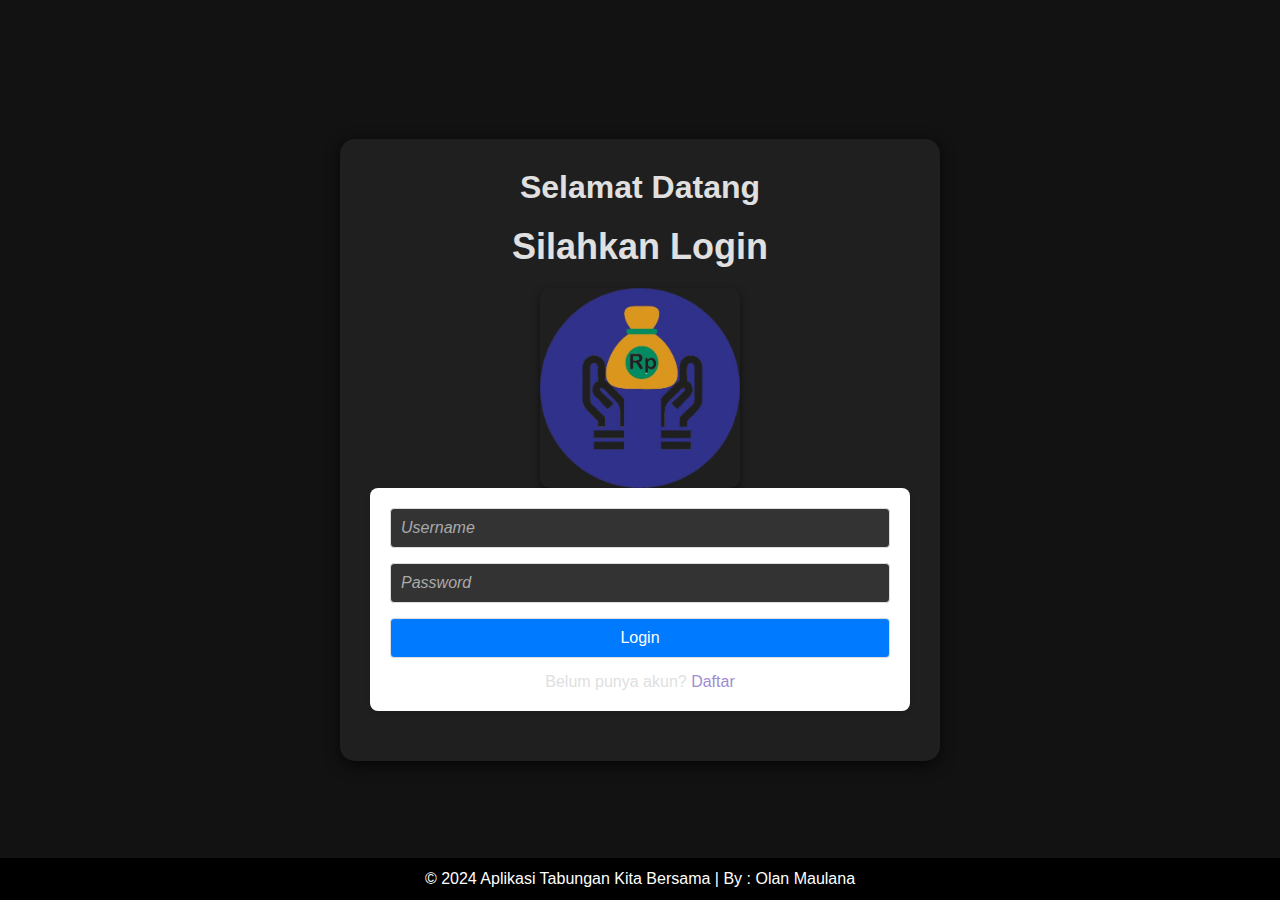
<file: index.html>
<!DOCTYPE html>
<html lang="en">
<head>
  <meta charset="UTF-8">
  <meta name="viewport" content="width=device-width, initial-scale=1.0">
  <title>Aplikasi Tabungan Kita Bersama</title>

  <!-- Menambahkan favicon di bagian browser -->
  <link rel="icon" href="image/icontabungan.png" type="image/png">
  
  <link rel="stylesheet" href="style.css">
</head>
<body>
  
  <div class="container">
    <div id="login-form">
      <h2>Selamat Datang</h2>
      <h3>Silahkan Login</h3>
      <img src="image/icontabungan.png" alt="Ikon Tabungan" width="200">
      <form id="form-login">
        <input type="text" id="login-username" placeholder="Username" required>
        <input type="password" id="login-password" placeholder="Password" required>
        <button type="submit">Login</button>
        <p>Belum punya akun? <a href="#" id="show-register">Daftar</a></p>
      </form>
    </div>

    <div id="register-form" class="hidden">
      <h2>Selamat Datang</h2>
      <h3>Silahkan Registrasi</h3>
      <img src="image/icontabungan.png" alt="Ikon Tabungan" width="200">
      <form id="form-register">
        <input type="text" id="register-username" placeholder="Username" required>
        <input type="password" id="register-password" placeholder="Password" required>
        <button type="submit">Daftar</button>
        <p>Sudah punya akun? <a href="#" id="show-login">Login</a></p>
      </form>
    </div>
  </div>

  <script src="script.js"></script>
  <footer>
    <p>&copy; 2024 Aplikasi Tabungan Kita Bersama | By : Olan Maulana</p>
  </footer>
</body>
</html>
</file>
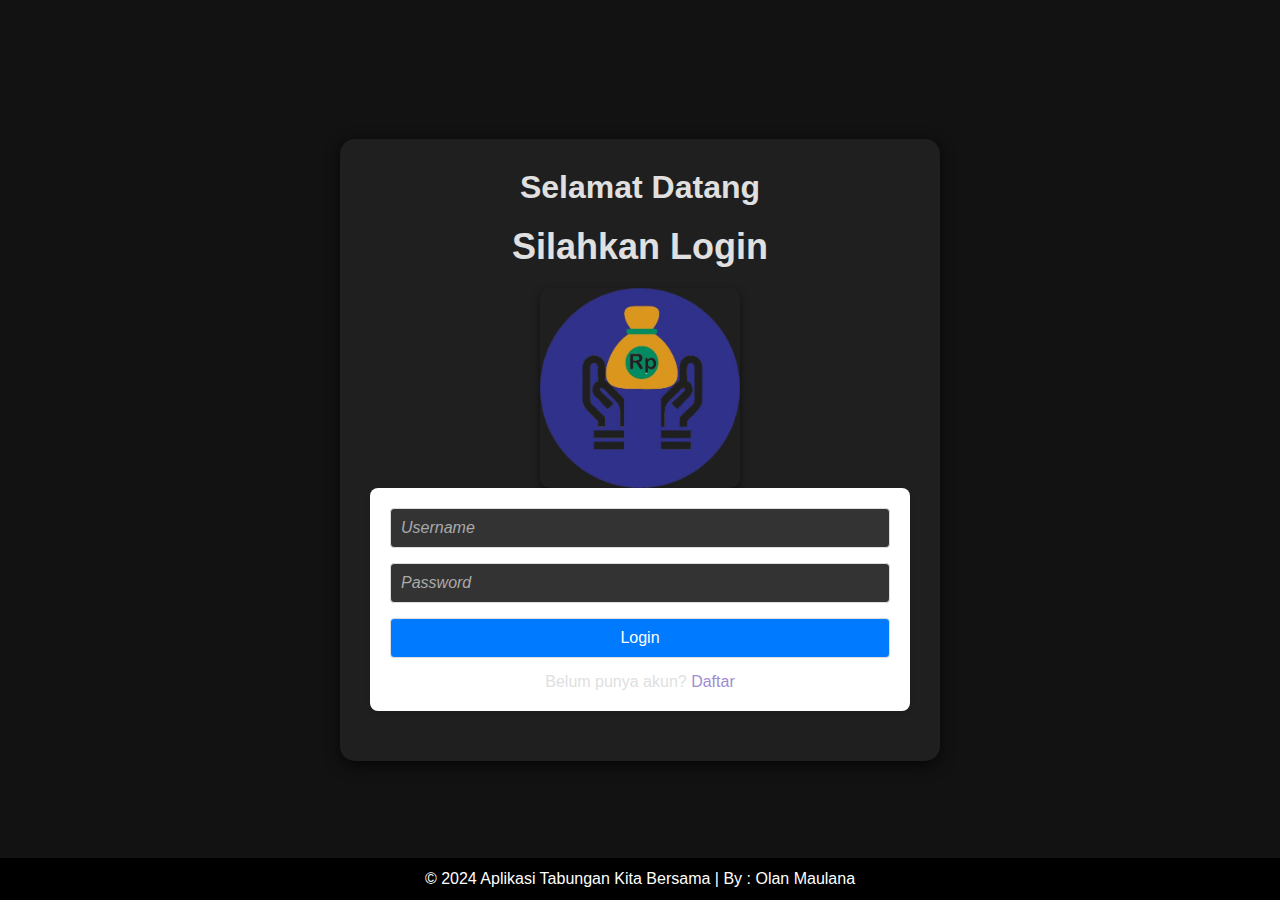
<file: tabungan.html>
<!DOCTYPE html>
<html lang="en">
<head>
  <meta charset="UTF-8">
  <meta name="viewport" content="width=device-width, initial-scale=1.0">
  <title>Aplikasi Tabungan Kita Bersama</title>

  <!-- Menambahkan favicon di tab browser -->
  <link rel="icon" href="image/icontabungan.png" type="image/png">

  <link rel="stylesheet" href="style.css">
</head>
<body>
  <div class="container">
    <h1>Aplikasi Tabungan Kita Bersama</h1>
    <div id="welcome-container">
      <p id="welcome-message"></p>
    </div>

    <form id="simpan-tabungan">
      <input type="text" id="nama-tabungan" placeholder="Nama Tabungan" required>

      <input type="text" id="target-tabungan" placeholder="Target Tabungan" required oninput="formatCurrency(this)">
<input type="text" id="jumlah-awal" placeholder="Jumlah Tabungan" required oninput="formatCurrency(this)">
      
      <select id="tipe-tabungan" required>
        <option value="" disabled selected>Pilih Tipe Tabungan</option>
        <option value="Harian">Harian</option>
        <option value="Mingguan">Mingguan</option>
        <option value="Bulanan">Bulanan</option>
      </select>
      
      <label for="tanggal-mulai">Tanggal Mulai</label>
      <input type="date" id="tanggal-mulai" required placeholder="YYYY-MM-DD">
      
      <label for="waktu-mulai">Waktu Mulai</label>
      <input type="time" id="waktu-mulai" required placeholder="HH:MM">
      
      <textarea id="keterangan" placeholder="Keterangan (Opsional)"></textarea>
      
      <div id="tabungan-container">
        <label for="bukti-tabungan">Unggah Bukti Tabungan:</label>
        <input type="file" id="bukti-tabungan" accept="image/*" required onchange="previewImage(event)">
        
        <div id="image-preview-container">
          <!-- Gambar yang diunggah akan tampil di sini -->
          <img id="image-preview" src="" alt="Bukti Tabungan" style="display:none; width: 100px; height: auto; margin-top: 10px;">
        </div>
      </div>
      
      
      <button type="button" onclick="tampilkanNotifikasi()">Simpan</button>

      <!-- Notifikasi Modal -->
      <div id="notifikasi-modal" style="display: none; position: fixed; top: 0; left: 0; width: 100%; height: 100%; background-color: rgba(0, 0, 0, 0.5); justify-content: center; align-items: center;">
        <div style="background-color: rgb(0, 0, 0); padding: 20px; border-radius: 5px; text-align: center;">
          <p>Apakah Anda yakin ingin menyimpan data?</p>
          <button onclick="konfirmasiSimpan()">OK</button>
         
        </div>
      </div>
      
      

    </form>

    <ul id="list-tabungan"></ul>
    <button id="logout">Logout</button>
  </div>
  <script src="script.js"></script>
  <footer>
    <p>&copy; 2024 Aplikasi Tabungan Kita Bersama | By : Olan Maulana</p>
  </footer>
  
</body>
</html>
</file>
<file: style.css>
/* Reset default styles */
* {
  margin: 0;
  padding: 0;
  box-sizing: border-box;
}

/* Body styling untuk mode gelap */
body {
  font-family: 'Poppins', sans-serif;
  background: #121212; /* Latar belakang gelap */
  color: #e0e0e0; /* Teks berwarna terang */
  min-height: 100vh;
  display: flex;
  justify-content: center;
  align-items: center;
  padding: 20px;
}

/* CSS untuk mengatur tampilan h3 */
h3 {
  text-align: center;
  font-family: 'Poppins', sans-serif;
  color: #e0e0e0;
  font-size: 36px;
  margin-bottom: 20px;
}

/* CSS untuk mengatur tampilan gambar */
img {
  display: block;
  margin: 0 auto;
  border-radius: 10px;
  box-shadow: 0 4px 8px rgba(0, 0, 0, 0.5); /* Bayangan lebih gelap */
}

/* Container styling */
.container {
  background-color: rgba(33, 33, 33, 0.9); /* Latar belakang lebih gelap dengan transparansi */
  padding: 30px;
  border-radius: 15px;
  box-shadow: 0 4px 15px rgba(0, 0, 0, 0.7);
  width: 100%;
  max-width: 600px;
  text-align: center;
}

/* Gambar bukti tabungan */
#list-tabungan img {
  max-width: 50px;
  height: auto;
  margin-top: 10px;
  border-radius: 5px;
  box-shadow: 0 2px 4px rgba(0, 0, 0, 0.3);
}

/* Responsif untuk layar kecil (maksimal 768px) */
@media (max-width: 768px) {
  #list-tabungan img {
    max-width: 40px;
  }

  .container {
    padding: 20px;
    max-width: 90%; /* Memperlebar lebar container pada layar kecil */
  }

  h3 {
    font-size: 28px; /* Mengurangi ukuran font untuk tampilan lebih kecil */
  }
}

/* Heading */
h2 {
  font-size: 2em;
  color: #e0e0e0;
  margin-bottom: 20px;
}

/* Form inputs */
form input,
form button {
  width: 100%;
  padding: 12px;
  margin-bottom: 15px;
  border: 1px solid #444;
  border-radius: 8px;
  font-size: 16px;
  outline: none;
  transition: all 0.3s ease;
  background-color: #333;
  color: #e0e0e0;
}

/* Input focus styling */
form input:focus {
  border-color: #a18cd1;
  box-shadow: 0 0 8px rgba(161, 140, 209, 0.5);
}

/* Placeholder styling */
form input::placeholder {
  color: #aaa;
  font-style: italic;
}

/* Button styling */
form button {
  background-color: #a18cd1;
  color: #fff;
  border: none;
  cursor: pointer;
  font-size: 18px;
  transition: background-color 0.3s ease;
}

form button:hover {
  background-color: #875dc2;
}

/* Link styling */
p a {
  color: #a18cd1;
  text-decoration: none;
}

p a:hover {
  text-decoration: underline;
}

/* Hidden class for register form */
.hidden {
  display: none;
}

/* Styling untuk select dan textarea */
form select,
form input,
form textarea,
form button {
  width: 100%;
  padding: 12px;
  margin-bottom: 15px;
  border: 1px solid #444;
  border-radius: 8px;
  font-size: 16px;
  outline: none;
  transition: all 0.3s ease;
  background-color: #333;
  color: #e0e0e0;
}

/* Tombol dalam form */
form select:focus,
form input:focus,
form textarea:focus {
  border-color: #a18cd1;
  box-shadow: 0 0 8px rgba(161, 140, 209, 0.5);
}

/* Placeholder styling untuk input dan textarea */
form input::placeholder,
form textarea::placeholder {
  color: #aaa;
  font-style: italic;
}

/* Styling untuk label */
form label {
  display: block;
  font-weight: bold;
  margin-bottom: 5px;
  text-align: left;
  color: #000000;
}

/* Styling untuk textarea */
form textarea {
  resize: vertical;
  min-height: 100px;
}

/* Styling untuk select */
form select {
  background-color: #444;
  color: #e0e0e0;
}

/* Styling container untuk teks berjalan */
#welcome-container {
  overflow: hidden;
  white-space: nowrap;
  width: 100%;
  position: relative;
  background-color: inherit;
  padding: 10px;
  box-sizing: border-box;
}

/* Styling untuk teks pada elemen welcome-message */
#welcome-message {
  font-size: 5vw; /* Ukuran font menyesuaikan dengan lebar layar (viewport width) */
}

/* Responsif untuk layar lebih kecil (maksimal 768px, seperti ponsel) */
@media (max-width: 768px) {
  #welcome-message {
    font-size: 4vw; /* Mengurangi ukuran font pada layar kecil */
  }
}

/* Responsif untuk layar lebih besar (minimal 1024px, seperti tablet atau desktop) */
@media (min-width: 1024px) {
  #welcome-message {
    font-size: 1.5em; /* Ukuran font lebih besar pada layar lebih besar */
  }
}

/* Styling tombol logout */
#logout {
  background-color: #dc3545; /* Warna merah untuk tombol logout */
  color: white; /* Warna teks putih */
  border: none;
  padding: 12px 20px; /* Memberikan jarak pada tombol */
  font-size: 16px; /* Ukuran font */
  border-radius: 8px; /* Sudut tombol membulat */
  cursor: pointer; /* Kursor berubah saat hover */
  transition: background-color 0.3s, transform 0.2s; /* Efek transisi */
  box-shadow: 0 4px 6px rgba(0, 0, 0, 0.2); /* Bayangan tombol */
}

/* Efek hover pada tombol */
#logout:hover {
  background-color: #c82333; /* Warna saat hover (lebih gelap) */
  transform: scale(1.05); /* Memperbesar sedikit tombol saat hover */
}

/* Efek saat tombol di tekan */
#logout:active {
  transform: scale(0.98); /* Menekan tombol sedikit */
}

/* List tabungan */
#list-tabungan {
  margin-top: 20px;
  list-style: none;
  text-align: justify;
}

/* Gaya untuk setiap item tabungan */
#list-tabungan li {
  background-color: #ffffff; /* Latar belakang putih */
  padding: 15px;
  border-radius: 8px;
  margin-bottom: 10px;
  box-shadow: 0 2px 4px rgba(0, 0, 0, 0.1); /* Bayangan halus */
  display: flex;
  flex-direction: column;
  align-items: flex-start; /* Menjaga konten di sebelah kiri */
  color: #333; /* Warna teks hitam untuk kontras */
  font-size: 14px; /* Ukuran font lebih kecil agar rapi */
  width: 100%; /* Agar lebar elemen mengikuti kolom */
}

/* Gaya tombol umum */
#list-tabungan button {
  background-color: #007bff;
  color: white;
  border: none;
  padding: 10px 15px;
  border-radius: 5px;
  font-size: 14px;
  cursor: pointer;
  margin-top: 10px;
  width: 100%; /* Tombol mengisi lebar kolom */
  transition: background-color 0.3s, transform 0.2s;
}

#list-tabungan button:hover {
  background-color: #0056b3;
  transform: scale(1.05);
}

/* Tombol "Hapus" */
#list-tabungan button:nth-of-type(2) {
  background-color: #dc3545;
}

#list-tabungan button:nth-of-type(2):hover {
  background-color: #b02a37;
}

/* Tombol "Ambil Tabungan" */
#list-tabungan button:nth-of-type(1) {
  background-color: #28a745;
}

#list-tabungan button:nth-of-type(1):hover {
  background-color: #218838;
}

#image-preview {
  max-width: 100px;  /* Ukuran gambar maksimal */
  max-height: 100px; /* Atur tinggi maksimal */
  object-fit: cover; /* Menjaga proporsi gambar */
  margin-top: 20px;
}


/* Modal styling */
.modal {
  display: none;
  position: fixed;
  top: 0;
  left: 0;
  width: 100%;
  height: 100%;
  background-color: rgba(0, 0, 0, 0.7);
  z-index: 9999;
  justify-content: center;
  align-items: center;
}

/* Konten modal */
.modal-content {
  background-color: #333;
  padding: 20px;
  border-radius: 8px;
  text-align: center;
  box-shadow: 0 2px 10px rgba(0, 0, 0, 0.5);
  width: 300px;
  color: #e0e0e0;
}

/* Tombol dalam modal */
.modal-buttons button {
  background-color: #007bff;
  color: white;
  border: none;
  padding: 10px 15px;
  border-radius: 5px;
  margin: 5px;
  cursor: pointer;
  transition: background-color 0.3s ease;
}

.modal-buttons button:hover {
  background-color: #0056b3;
}

/* Tombol Batal */
.modal-buttons button:nth-child(2) {
  background-color: #dc3545;
}

.modal-buttons button:nth-child(2):hover {
  background-color: #b02a37;
}

form {
  background-color: #fff;
  padding: 20px;
  border-radius: 8px;
  box-shadow: 0 2px 4px rgba(0, 0, 0, 0.1);
  margin-bottom: 20px;
}

form input, form select, form textarea, form button {
  display: block;
  width: 100%;
  margin-bottom: 15px;
  padding: 10px;
  font-size: 16px;
  border: 1px solid #ddd;
  border-radius: 4px;
}

form button {
  background-color: #007bff;
  color: #fff;
  cursor: pointer;
}

form button:hover {
  background-color: #0056b3;
}

/* Daftar Tabungan */
.list-container {
  display: flex;
  flex-wrap: wrap;
  gap: 20px;
}

.saving-item {
  flex: 1 1 calc(33.333% - 20px); /* Tiga kolom */
  background-color: #fff;
  border: 1px solid #ddd;
  border-radius: 8px;
  padding: 15px;
  box-shadow: 0 2px 4px rgba(0, 0, 0, 0.1);
  text-align: left;
}

.saving-item img {
  max-width: 100%;
  border-radius: 5px;
}

.saving-item strong {
  display: block;
  margin-bottom: 5px;
}

.saving-item button {
  display: inline-block;
  margin-top: 10px;
  padding: 8px 12px;
  border: none;
  border-radius: 4px;
  background-color: #28a745;
  color: #fff;
  cursor: pointer;
}

.saving-item button:hover {
  background-color: #218838;
}

/* Modal */
#notifikasi-modal {
  display: flex;
  position: fixed;
  top: 0;
  left: 0;
  width: 100%;
  height: 100%;
  background-color: rgba(0, 0, 0, 0.5);
  justify-content: center;
  align-items: center;
}

.modal-content {
  background-color: #fff;
  padding: 20px;
  border-radius: 8px;
  text-align: center;
}

/* Responsif */
@media (max-width: 768px) {
  .saving-item {
    flex: 1 1 calc(50% - 20px); /* Dua kolom pada layar sedang */
  }
}

@media (max-width: 480px) {
  .saving-item {
    flex: 1 1 100%; /* Satu kolom pada layar kecil */
  }
}
footer {
  background-color: rgb(0, 0, 0);
  color: white;
  text-align: center;
  padding: 10px 0;
  position: fixed;
  bottom: 0;
  width: 100%;
}

footer p {
  margin: 0;
  font-size: 14px; /* Ukuran font default */
}

/* Responsif untuk perangkat dengan layar lebih kecil (misalnya HP) */
@media screen and (max-width: 768px) {
  footer p {
    font-size: 12px; /* Mengurangi ukuran font di layar kecil */
  }
  footer {
    padding: 8px 0; /* Mengurangi padding di layar kecil */
  }
}

/* Responsif untuk layar yang lebih besar (misalnya laptop) */
@media screen and (min-width: 769px) {
  footer p {
    font-size: 16px; /* Ukuran font lebih besar di layar lebih besar */
  }
  footer {
    padding: 12px 0; /* Menambahkan padding di layar besar */
  }
}
</file>
